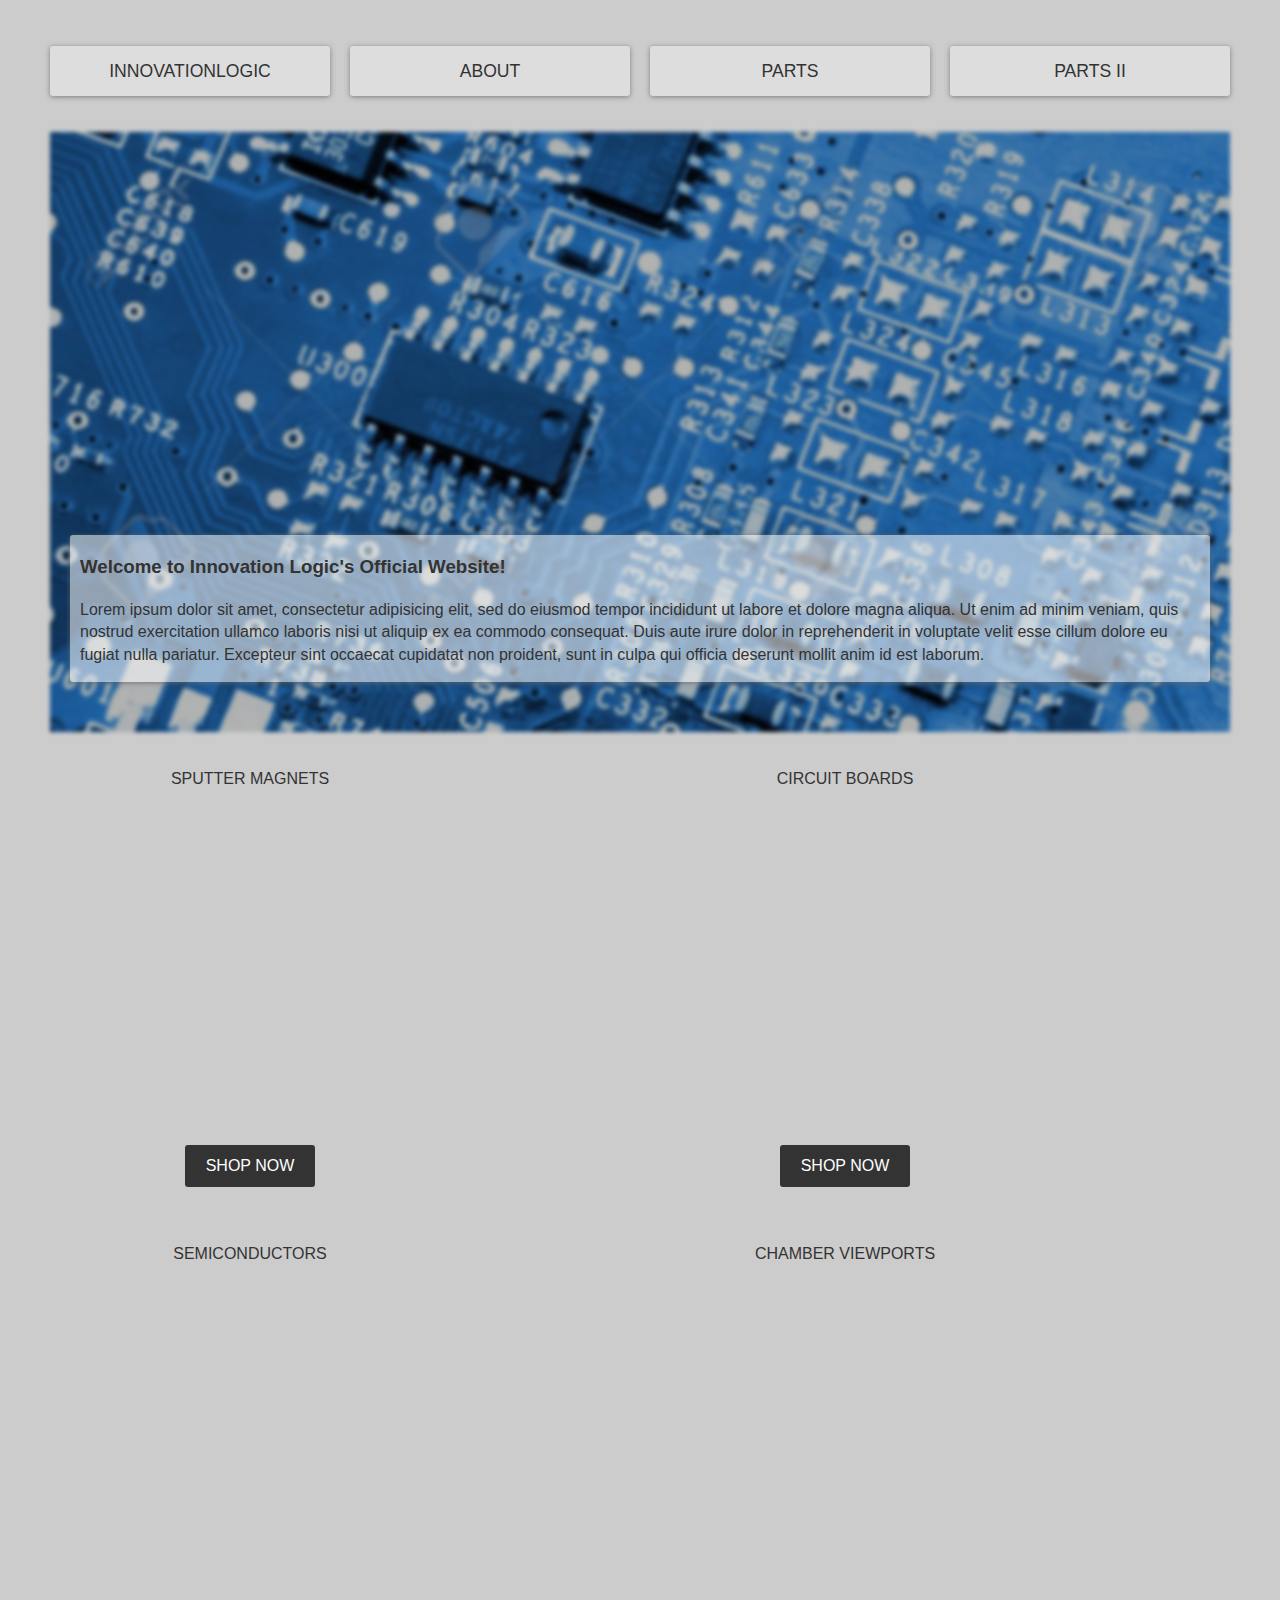
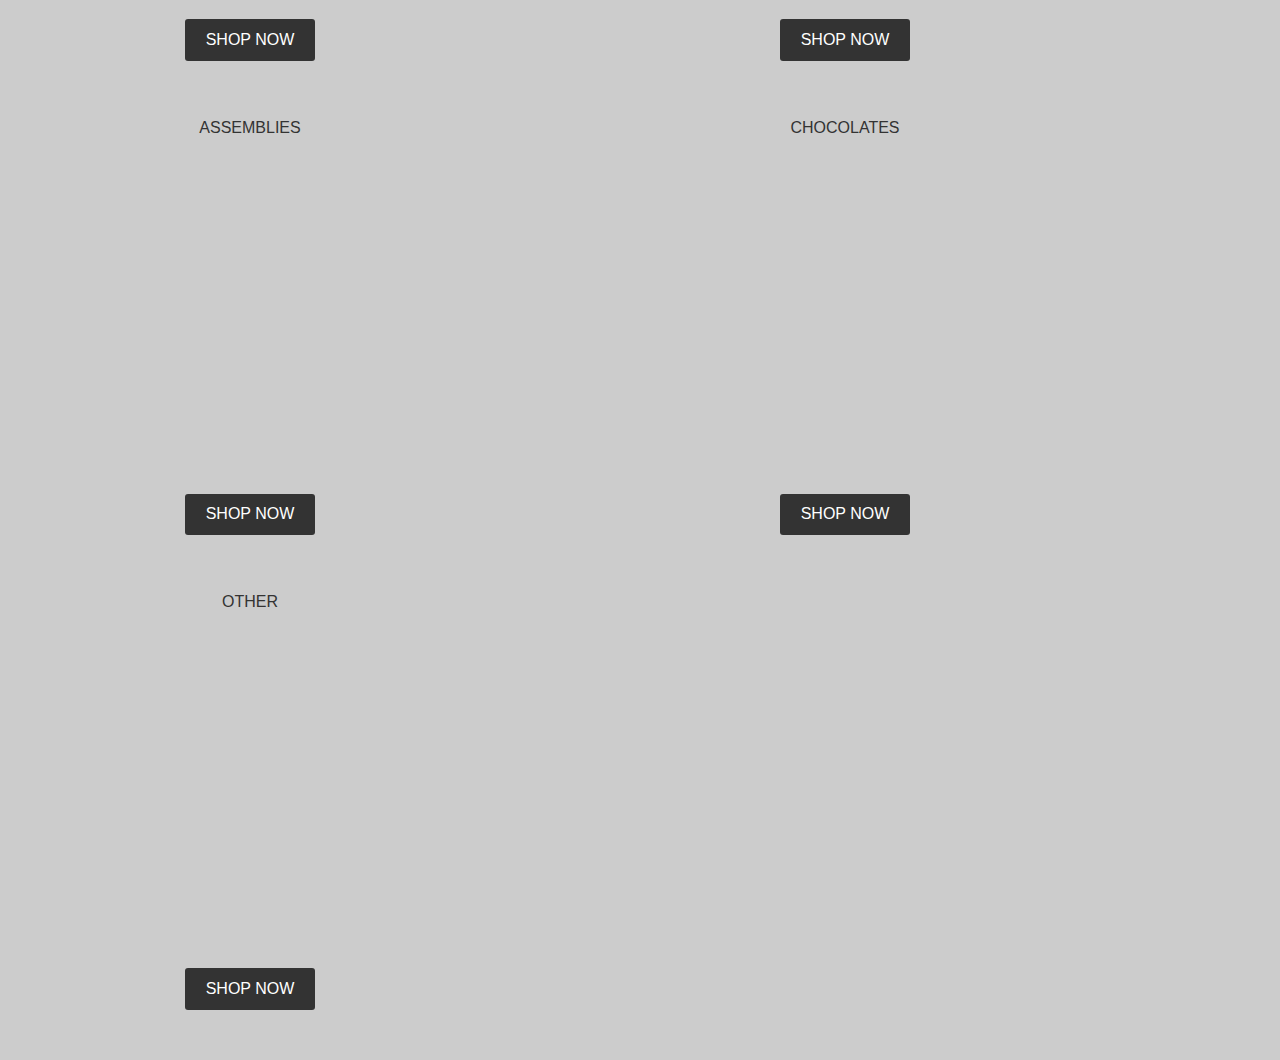
<file: index.html>
<!DOCTYPE HTML>
<html>
<head>
   <title>Innovation Logic</title>
   <link href="css/style.css" type="text/css" rel="stylesheet" />
</head>

<body>
   <div class="wrapper">
      <nav class="navigation">
         <ul>
            <li><a href="index.html">InnovationLogic</a></li>
            <li><a href="about.html">About</a></li>
            <li><a href="#">Parts</a></li>
            <li><a href="#">Parts II</a></li>
         </ul>
      </nav>
      <section class="top_container">
         <div class="showcase_image"></div>
         <div class="showcase_content">
            <h3>Welcome to Innovation Logic's Official Website!</h3>
            <p>Lorem ipsum dolor sit amet, consectetur adipisicing elit, sed do eiusmod
            tempor incididunt ut labore et dolore magna aliqua. Ut enim ad minim veniam,
            quis nostrud exercitation ullamco laboris nisi ut aliquip ex ea commodo
            consequat. Duis aute irure dolor in reprehenderit in voluptate velit esse
            cillum dolore eu fugiat nulla pariatur. Excepteur sint occaecat cupidatat non
            proident, sunt in culpa qui officia deserunt mollit anim id est laborum.</p>
         </div>
      </section>
      <section class="products">
         <div class="box_wrapper">
            <p class="product_title">Sputter Magnets</p>
            <div class="product_box">
               <a href="#" class="btn">Shop Now</a>
            </div>
         </div>
         <div class="box_wrapper">
            <p class="product_title">Circuit Boards</p>
            <div class="product_box">
               <a href="#" class="btn">Shop Now</a>
            </div>
         </div>
         <div class="box_wrapper">
            <p class="product_title">Semiconductors</p>
            <div class="product_box">
               <a href="#" class="btn">Shop Now</a>
            </div>
         </div>
         <div class="box_wrapper">
            <p class="product_title">Chamber Viewports</p>
            <div class="product_box">
               <a href="#" class="btn">Shop Now</a>
            </div>
         </div>
         <div class="box_wrapper">
            <p class="product_title">Assemblies</p>
            <div class="product_box">
               <a href="#" class="btn">Shop Now</a>
            </div>
         </div>
         <div class="box_wrapper">
            <p class="product_title">Chocolates</p>
            <div class="product_box">
               <a href="#" class="btn">Shop Now</a>
            </div>
         </div>
         <div class="box_wrapper">
            <p class="product_title">Other</p>
            <div class="product_box">
               <a href="#" class="btn">Shop Now</a>
            </div>
         </div>
      </section>
   </div>
</body>
</html>
</file>
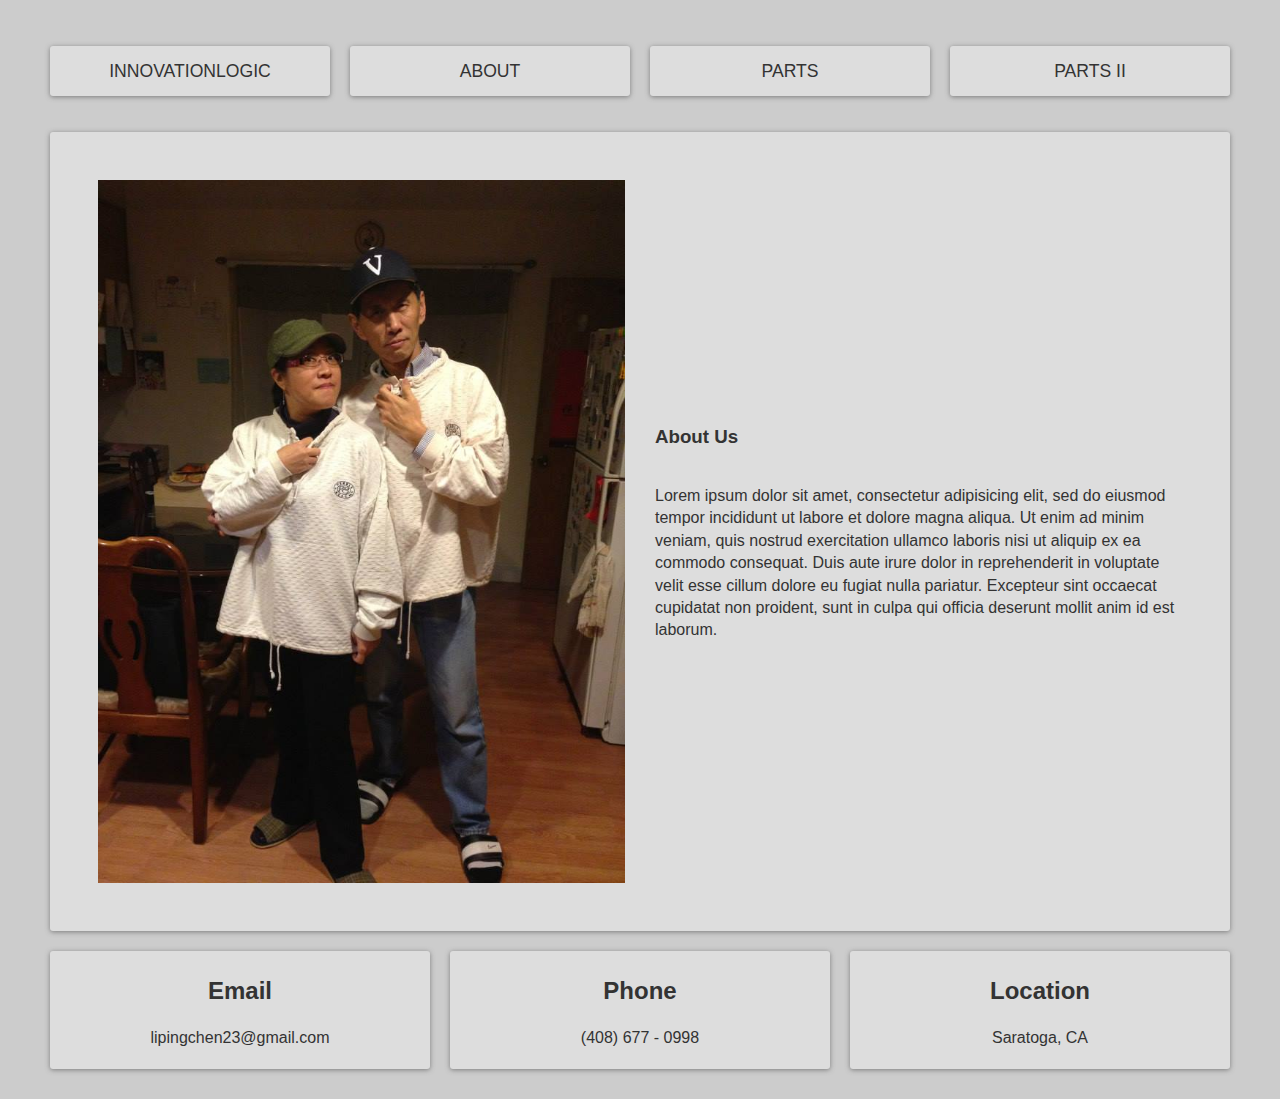
<file: about.html>
<!DOCTYPE HTML>
<html>
<head>
   <title>Innovation Logic -- About Us</title>
   <link href="css/style.css" type="text/css" rel="stylesheet" />
</head>

<body>
   <div class="wrapper">
      <nav class="navigation">
         <ul>
            <li><a href="index.html">InnovationLogic</a></li>
            <li><a href="about.html">About</a></li>
            <li><a href="#">Parts</a></li>
            <li><a href="#">Parts II</a></li>
         </ul>
      </nav>
      <section class="about_container">
         <img src="graphics/liping_and_jack.jpg" >
         <div class="about_showcase_content">
            <h3>About Us</h3>
            <p>Lorem ipsum dolor sit amet, consectetur adipisicing elit, sed do eiusmod
            tempor incididunt ut labore et dolore magna aliqua. Ut enim ad minim veniam,
            quis nostrud exercitation ullamco laboris nisi ut aliquip ex ea commodo
            consequat. Duis aute irure dolor in reprehenderit in voluptate velit esse
            cillum dolore eu fugiat nulla pariatur. Excepteur sint occaecat cupidatat non
            proident, sunt in culpa qui officia deserunt mollit anim id est laborum.</p>
         </div>
      </section>
      <section class="contact">
         <div class="contact_box">
            <h2 class="contact_title">Email</h2>
            <p>lipingchen23@gmail.com</p>
         </div>
         <div class="contact_box">
            <h2 class="contact_title">Phone</h2>
            <p>(408) 677 - 0998</p>
         </div>
         <div class="contact_box">
            <h2 class="contact_title">Location</h2>
            <p>Saratoga, CA</p>
         </div>
      </section>
   </div>
</body>
</html>
</file>
<file: css/style.css>
:root {
   --primary: #DDD;
   --light: #FFF;
   --dark: #333;
   --shadow: 0 1px 5px rgba(104, 104, 104, 0.8);
}

html {
   font-family: Arial, Helvetica, Sans-Serif;
   color: var(--dark);
}

body {
   background: #CCC;
   margin: 30px 50px;
   line-height: 1.4;
}

.btn {
   background: var(--dark);
   color: var(--light);
   padding: 0.6rem 1.3rem;
   text-decoration: none;
   border: 0;
   border-radius: 3px;
}

img {
   max-width: 100%;
}

.wrapper {
   display: grid;
   grid-gap: 20px;
}

.navigation ul {
   display: grid;
   grid-gap: 20px;
   padding: 0;
   list-style: none;
   grid-template-columns: repeat(4, 1fr);
}

.navigation a {
   background: var(--primary);
   display: block;
   text-decoration: none;
   text-align: center;
   padding: 0.8rem;
   color: var(--dark);
   font-size: 1.1rem;
   box-shadow: var(--shadow);
   text-transform: uppercase;
   border-radius: 3px;
}

.navigation a:hover {
   background: var(--dark);
   color: var(--light);
}

.top_container {
   position: relative;
}

.showcase_image {
   background: url(../graphics/circuit_board.jpg);
   background-size: cover;
   min-height: 600px;
   filter: blur(2px) brightness(70%);
}

.showcase_content {
  background: rgba(255, 255, 255, 0.55);
  border-radius: 3px;
  box-shadow: var(--shadow);
  bottom: 50px;
  position: absolute;
  margin: auto 20px;
  z-index: 2;
  padding: 0 10px;
}

.box_wrapper {
   display: flex;
   flex-direction: column;
   justify-content: center;
   align-items: center;
   width: 400px;
}

.product_box {
   background: url(https://source.unsplash.com/random/400x400);
   background-size: cover;
   width: 400px;
   height: 400px;
   display: flex;
   align-items: center;
   justify-content: flex-end;
   flex-direction: column;
   flex-wrap: wrap;
}

.product_box .btn {
   margin-bottom: 20px;
}

.products {
   display: grid;
   grid-row-gap: 20px;
   grid-column-gap: 10px;
   grid-template-columns: repeat(auto-fit, minmax(400px, 1fr));
   text-transform: uppercase;
}

.about_container {
  background: var(--primary);
  box-shadow: var(--shadow);
  display: grid;
  grid-gap: 30px;
  grid-template-columns: repeat(2, 1fr);
  padding: 3rem;
  border-radius: 3px;
}

.about_showcase_content {
   display: flex;
   justify-content: center;
   flex-direction: column;
}

.about_showcase_content h3 {
   align-self: flex-start;
}

.contact {
   display: grid;
   grid-gap: 20px;
   grid-template-columns: repeat(auto-fit, minmax(100px, 1fr));
}

.contact_box {
   background: var(--primary);
   display: block;
   text-align: center;
   padding: 0.2rem;
   color: var(--dark);
   /*font-size: 1rem;*/
   box-shadow: var(--shadow);
   border-radius: 3px;
}

@media (max-width: 700px) {
   .about_container {
      grid-template-columns: 1fr;
   }
}
</file>
